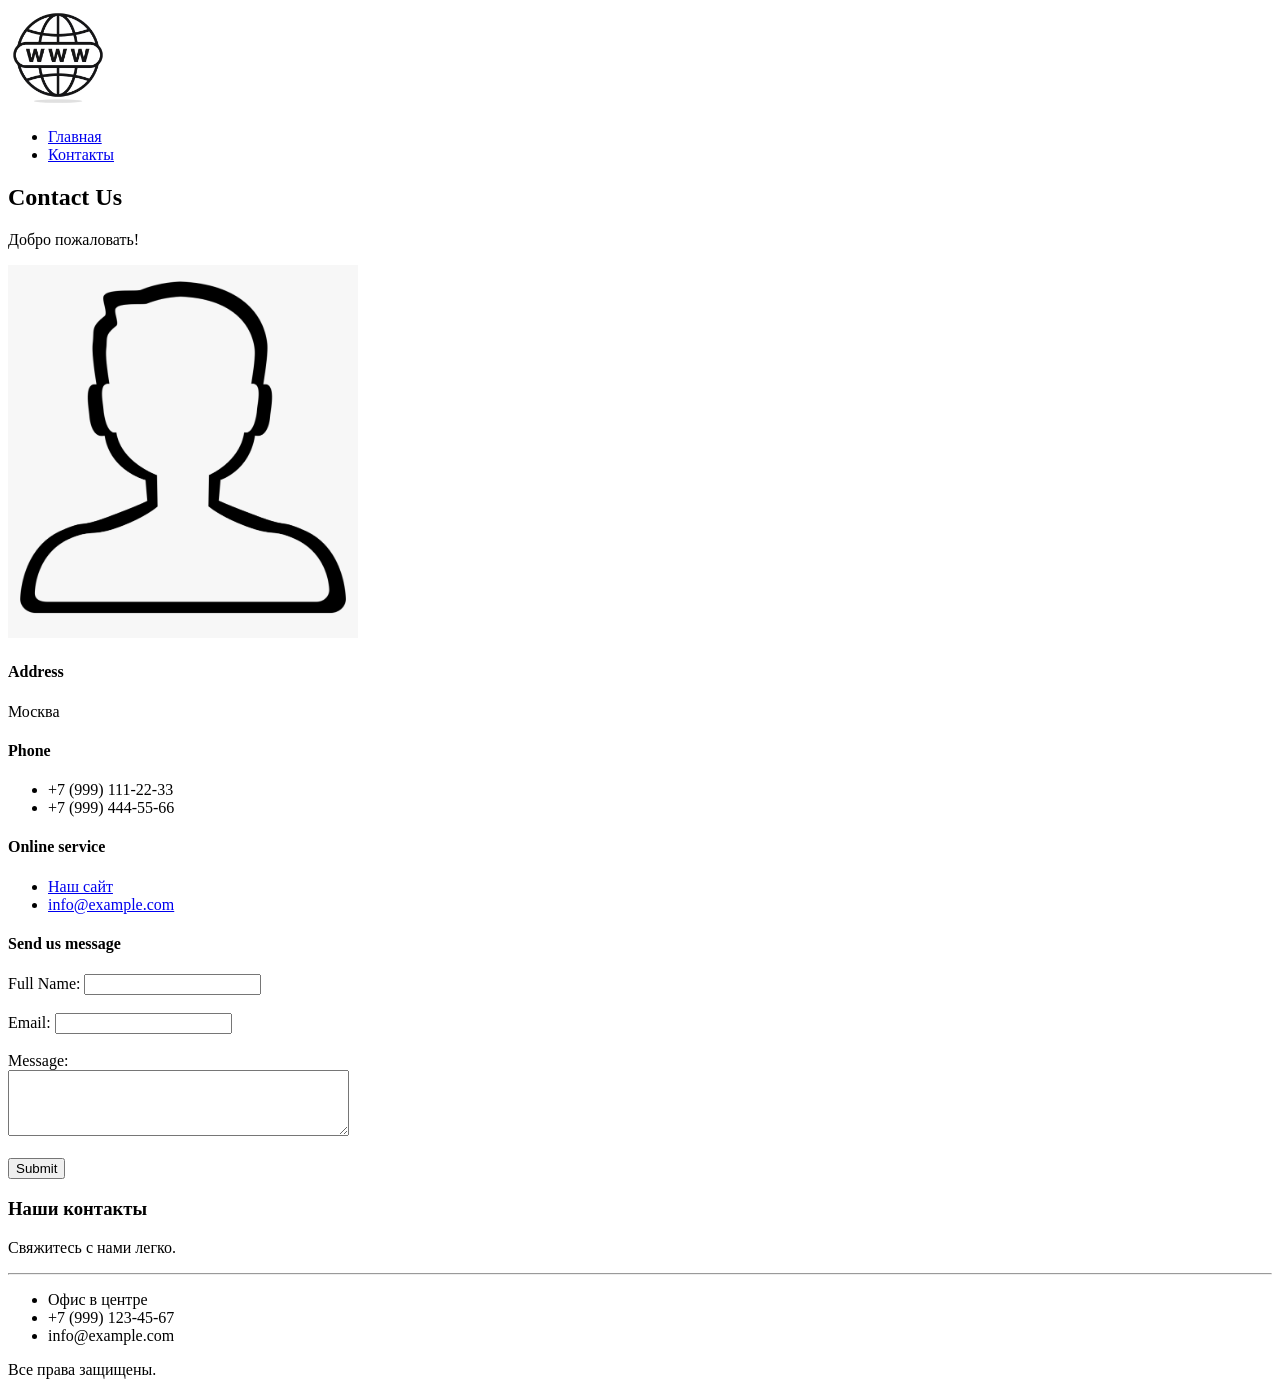
<file: contacts.html>
<!DOCTYPE html>
<html lang="ru">
<head>
  <meta charset="UTF-8">
  <title>Контакты</title>
</head>
<body>

  <!-- Шапка сайта (та же, что на главной) -->
  <header>
    <img src="logo.png" alt="Логотип" width="100">
    <nav>
      <ul>
        <li><a href="index.html">Главная</a></li>
        <li><a href="contacts.html">Контакты</a></li>
      </ul>
    </nav>
  </header>

  <!-- Контент -->
  <main>
    <h2>Contact Us</h2>
    <p>Добро пожаловать!</p>

    <img src="contact.jpg" alt="Изображение" width="350">

    <h4>Address</h4>
    <p>Москва</p>

    <h4>Phone</h4>
    <ul>
      <li>+7 (999) 111-22-33</li>
      <li>+7 (999) 444-55-66</li>
    </ul>

    <h4>Online service</h4>
    <ul>
      <li><a href="https://example.com">Наш сайт</a></li>
      <li><a href="mailto:info@example.com">info@example.com</a></li>
    </ul>

    <h4>Send us message</h4>
    <form>
      <label>Full Name: <input type="text" name="fullname"></label><br><br>
      <label>Email: <input type="email" name="email"></label><br><br>
      <label>Message:<br>
        <textarea name="message" rows="4" cols="40"></textarea>
      </label><br><br>
      <button type="submit">Submit</button>
    </form>
  </main>

  <!-- Подвал (такой же, как на главной) -->
  <footer>
    <h3>Наши контакты</h3>
    <p>Свяжитесь с нами легко.</p>
    <hr>
    <ul>
      <li>Офис в центре</li>
      <li>+7 (999) 123-45-67</li>
      <li>info@example.com</li>
    </ul>
    <p>Все права защищены.</p>
  </footer>

</body>
</html>
</file>
